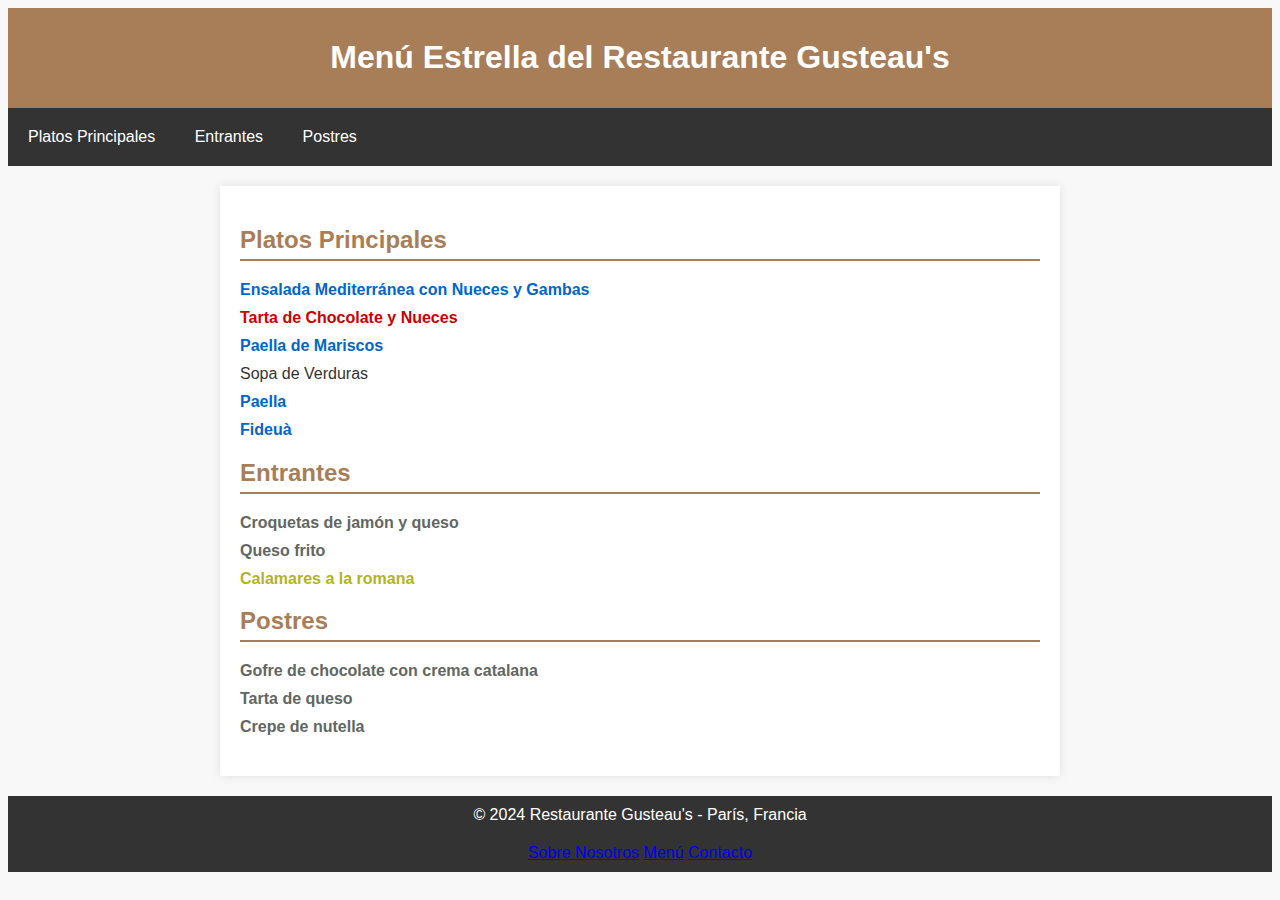
<file: menuindex.html>
<!DOCTYPE html>
<html lang="es">
<head>
    <meta charset="UTF-8">
    <meta name="viewport" content="width=device-width, initial-scale=1.0">
    <title>Menú Estrella de Gusteau's</title>
    <link rel="stylesheet" href="css/estilosmenus.css">
</head>
<body>
    <header>
        <h1>Menú Estrella del Restaurante Gusteau's</h1>
    </header>

    <nav>
        <a href="#platos-principales">Platos Principales</a>
        <a href="#entrantes">Entrantes</a>
        <a href="#postres">Postres</a>
    </nav>

    <main>
        <section class="menu-estrella">
            <h2>Platos Principales</h2>
            <ul>
                <li data-alergenos="nueces mariscos">Ensalada Mediterránea con Nueces y Gambas</li>
                <li data-alergenos="nueces">Tarta de Chocolate y Nueces</li>
                <li data-alergenos="mariscos">Paella de Mariscos</li>
                <li >Sopa de Verduras</li>
                <li data-alergenos="mariscos">Paella</li>
                <li data-alergenos="mariscos">Fideuà</li>
            </ul>

            <h2>Entrantes</h2>
            <ul>
                <li data-alergenos="lactosa">Croquetas de jamón y queso</li>
                <li data-alergenos="lactosa">Queso frito</li>
                <li data-alergenos="huevo">Calamares a la romana</li>
            </ul>

            <h2>Postres</h2>
            <ul>
                <li data-alergenos="lactosa">Gofre de chocolate con crema catalana</li>
                <li data-alergenos="lactosa">Tarta de queso</li>  
                <li data-alergenos="lactosa">Crepe de nutella</li>
            </ul>
        </section>
    </main>

    <div class="pie">© 2024 Restaurante Gusteau's - París, Francia</div>
        <div class="pie">
            <div class="enlaces">
                <a href="#">Sobre Nosotros</a>
                <a href="#">Menú</a>
                <a href="#">Contacto</a>
            </div>
        </div>
</body>
</html>
</file>
<file: css/estilosmenus.css>
body {
    font-family: 'Arial', sans-serif;
    background-color: #f8f8f8;
    color: #333;
}

header {
    background-color: #a77e58;
    color: white;
    text-align: center;
    padding: 10px;
}

main {
    max-width: 800px;
    margin: 20px auto;
    padding: 20px;
    background-color: #fff;
    box-shadow: 0 0 10px rgba(0, 0, 0, 0.1);
}

nav {
    background-color: #333;
    padding: 10px;
}

nav a {
    color: white;
    text-decoration: none;
    padding: 10px;
    margin-right: 15px;
    display: inline-block;
}

nav a:hover {
    background-color: #555;
}

.menu-estrella {
    margin-bottom: 20px;
}

h2 {
    color: #a77e58;
    border-bottom: 2px solid #a77e58;
    padding-bottom: 5px;
}

ul {
    list-style-type: none;
    padding: 0;
}

li {
    margin-bottom: 10px;
}

.pie {
    background-color: #333;
    color: white;
    padding: 10px;
    text-align: center;
}

[data-alergenos] {
    font-weight: bold;
}

[data-alergenos*="nueces"] {
    color: #c00;
}

[data-alergenos*="mariscos"] {
    color: #0066cc;
}

[data-alergenos*="huevo"] {
    color: #b2b424;
}

[data-alergenos*="lactosa"] {
    color: #626662;
}

li:hover {
    background-color: #f0f0f0;
    cursor: pointer;
}

li:hover [data-alergenos] {
    text-decoration: underline;
}
</file>
